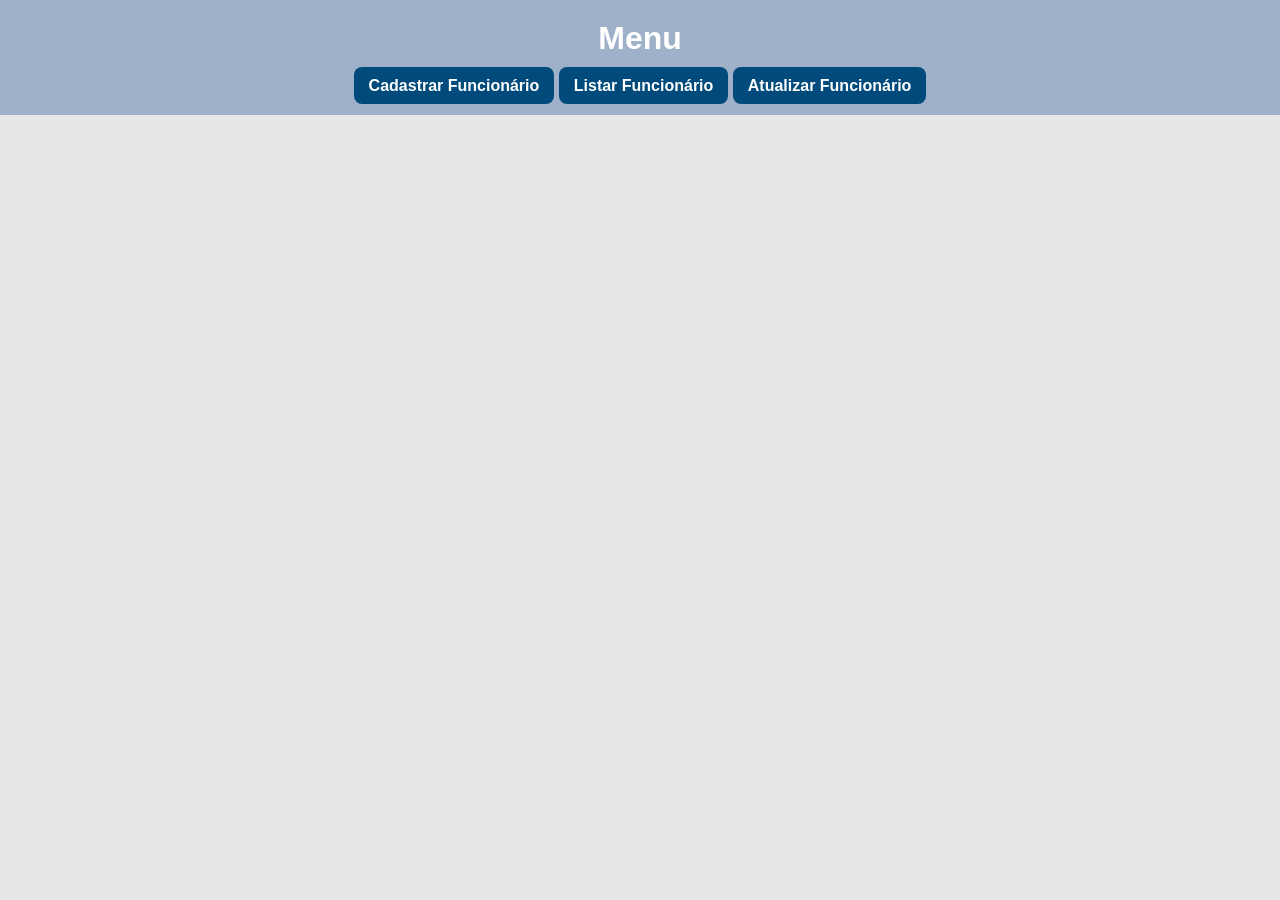
<file: index.html>
<!DOCTYPE html>
<html lang="pt-br">
<head>
    <meta charset="UTF-8">
    <meta name="viewport" content="width=device-width, initial-scale=1.0">
    <link rel="stylesheet" href="style.css">
    <script src="script.js" defer></script>
    <title>Empresa</title>
</head>
<body>
    <header>
        <h1>Menu</h1>
        <a href="cadastro_funcionario.html">Cadastrar Funcionário</a>
        <a href="listar_funcionario.html">Listar Funcionário</a>
        <a href="atualizar_funcionario.html">Atualizar Funcionário</a>
    </header>
    <main></main>
    <footer></footer>
</body>
</html>
</file>
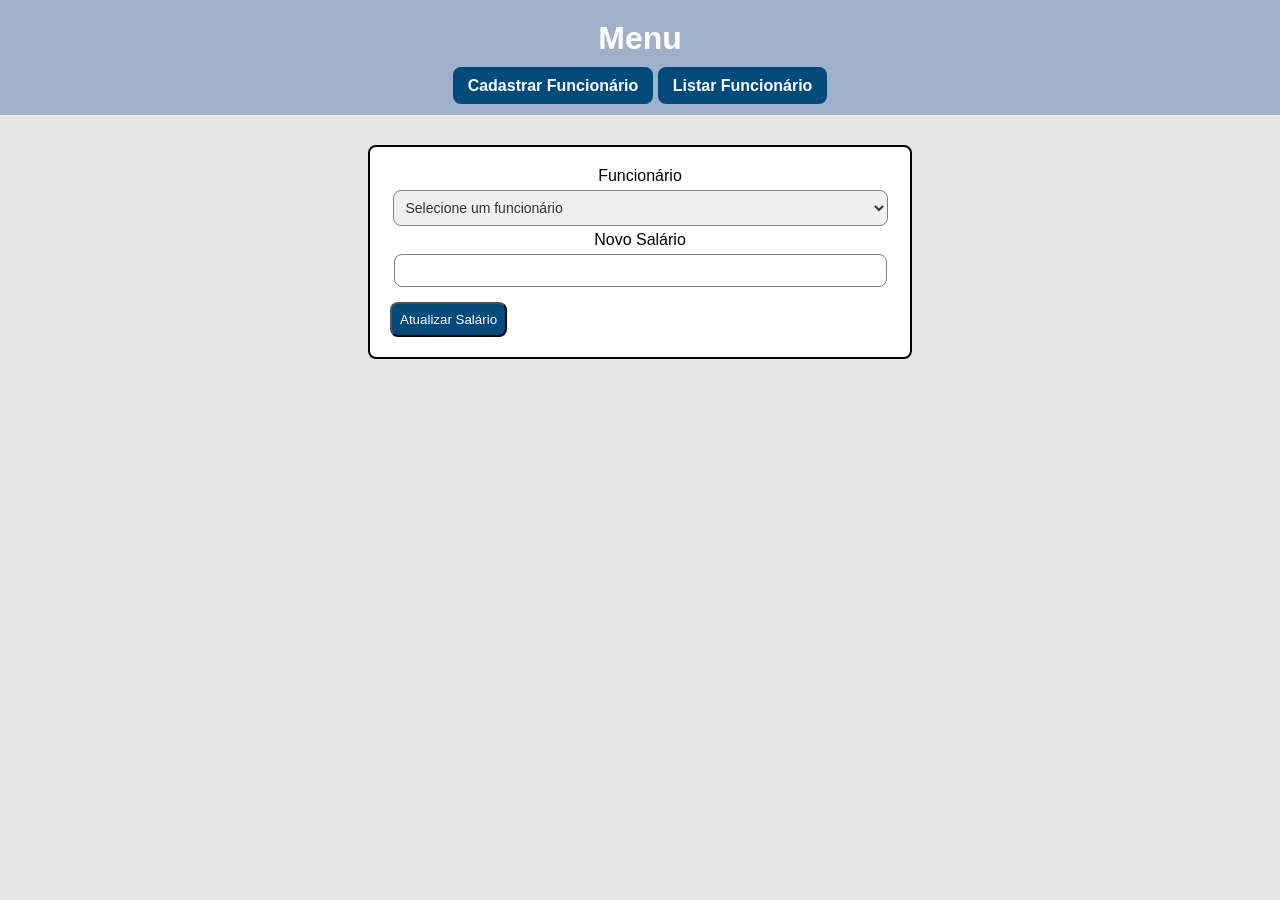
<file: atualizar_funcionario.html>
<!DOCTYPE html>
<html lang="pt-br">

<head>
    <meta charset="UTF-8">
    <meta name="viewport" content="width=device-width, initial-scale=1.0">
    <link rel="stylesheet" href="style.css">
    <script src="script.js" defer></script>
    <title>Atualizar Funcionário</title>
</head>

<body>
    <header>
        <h1>Menu</h1>
        <a href="cadastro_funcionario.html">Cadastrar Funcionário</a>
        <a href="listar_funcionario.html">Listar Funcionário</a>
    </header>
    <main>
        <div class="container">
            <label>Funcionário</label>
            <select id="comboFuncionario"><option value="Selecione um funcionário"></option></select>
            <label>Novo Salário</label>
            <input type="number" id="salarioNovo">
            <div class="containerBotoes">
                <button onclick="atualizar_salario()">Atualizar Salário</button>
            </div>
        </div>
    </main>
    <footer></footer>
</body>

</html>
</file>
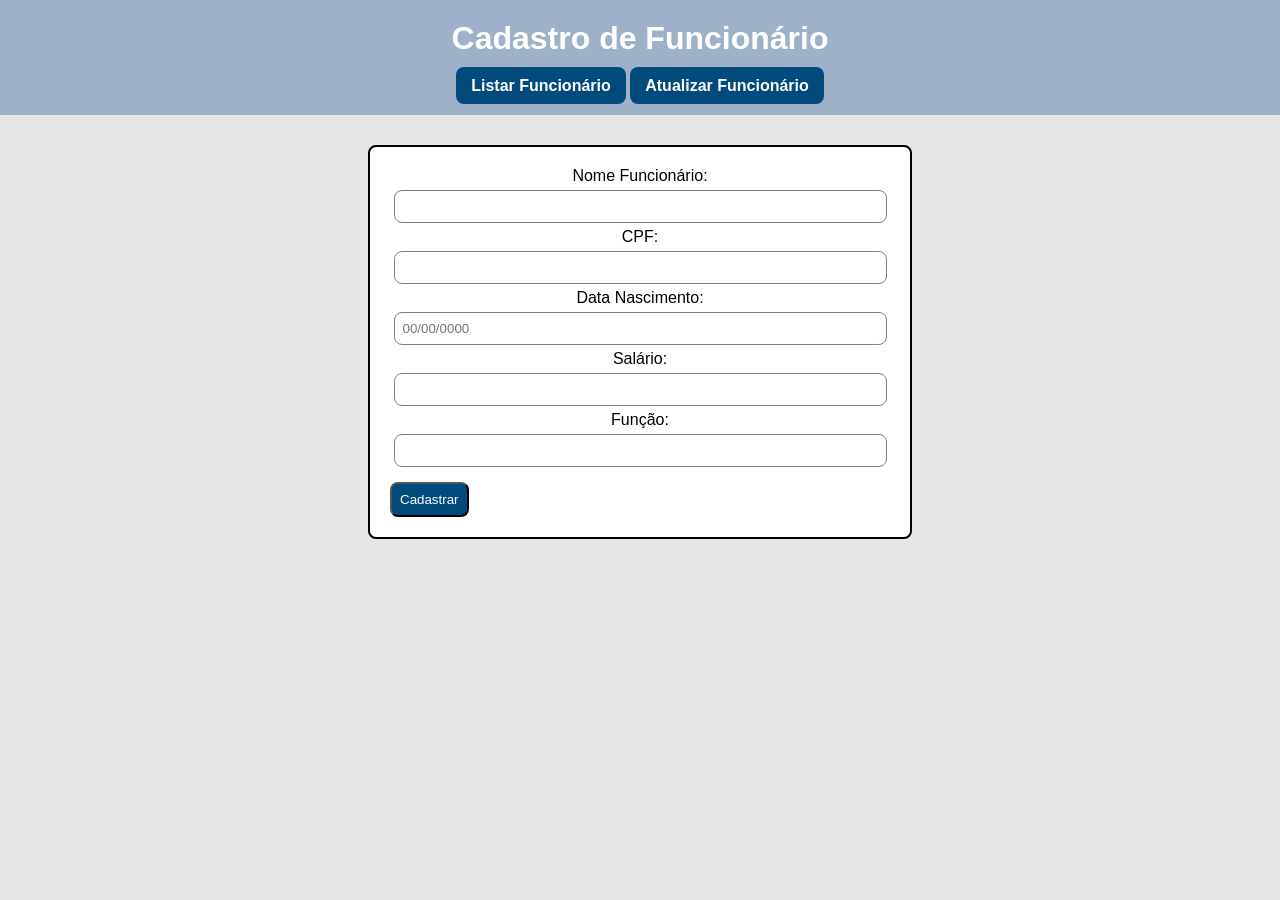
<file: cadastro_funcionario.html>
<!DOCTYPE html>
<html lang="pt-br">

<head>
    <meta charset="UTF-8">
    <meta name="viewport" content="width=device-width, initial-scale=1.0">
    <link rel="stylesheet" href="style.css">
    <script src="script.js" defer></script>
    <title>Cadastro</title>
</head>

<body>
    <header>
        <h1>Cadastro de Funcionário</h1>
        <a href="listar_funcionario.html">Listar Funcionário</a>
        <a href="atualizar_funcionario.html">Atualizar Funcionário</a>
    </header>
    <main>
        <div class="container">
            <label>Nome Funcionário:</label>
            <input type="text" id="nomeFuncionario">
            <label>CPF:</label>
            <input type="text" id="cpf">
            <label> Data Nascimento:</label>
            <input type="text" id="dataNasc" placeholder="00/00/0000">
            <label>Salário:</label>
            <input type="number" id="salario">
            <label>Função:</label>
            <input type="text" id="funcao">
            <div class="containerBotoes">
                <button onclick="cadastrar_funcionario()">Cadastrar</button>
            </div>
        </div>
    </main>
    <footer></footer>
</body>

</html>
</file>
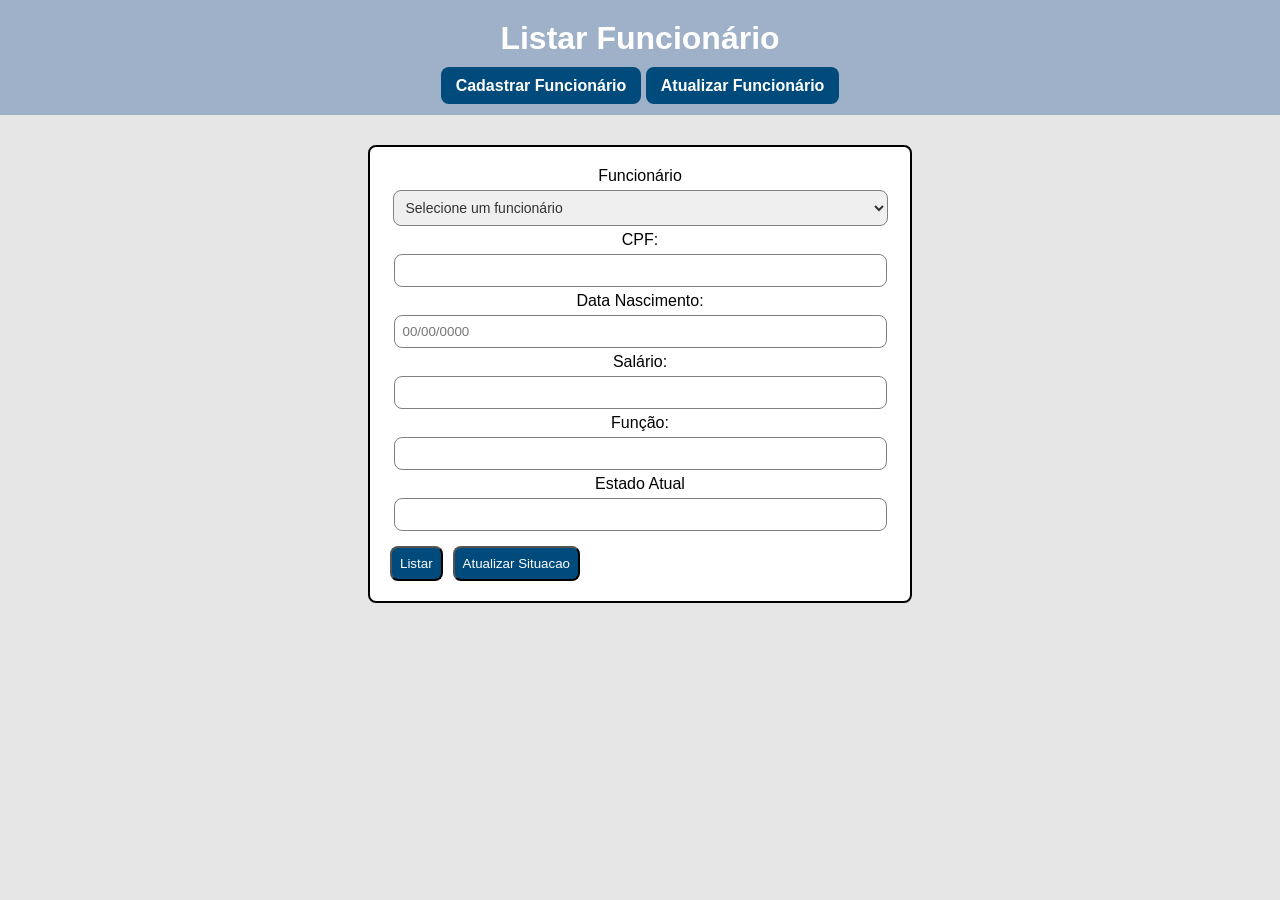
<file: listar_funcionario.html>
<!DOCTYPE html>
<html lang="pt-br">

<head>
    <meta charset="UTF-8">
    <meta name="viewport" content="width=device-width, initial-scale=1.0">
    <link rel="stylesheet" href="style.css">
    <script src="script.js" defer></script>
    <title>Listagem</title>
</head>

<body>
    <header>
        <h1>Listar Funcionário</h1>
        <a href="cadastro_funcionario.html">Cadastrar Funcionário</a>
        <a href="atualizar_funcionario.html">Atualizar Funcionário</a>
    </header>
    <main>
        <div class="container">
            <label>Funcionário</label>
            <select id="comboFuncionario">
                <option value="Selecione um funcionário"></option>
            </select>
            <label>CPF:</label>
            <input type="text" id="listar_cpf" readonly>
            <label> Data Nascimento:</label>
            <input type="text" id="listar_dataNasc" placeholder="00/00/0000" readonly>
            <label>Salário:</label>
            <input type="text" id="listar_salario" readonly>
            <label>Função:</label>
            <input type="text" id="listar_funcao" readonly>
            <label>Estado Atual</label>
            <input type="text" id="listar_situacao" readonly>
            <div class="containerBotoes">
                <button onclick="listar_funcionario()">Listar</button>
                <button onclick="atualizar_situacao()">Atualizar Situacao</button>
            </div>
        </div>
    </main>
    <footer></footer>
</body>

</html>
</file>
<file: style.css>
* {
    font-family: Arial, sans-serif;
    margin: 0px;
    padding: 0px;
}

body{
    background-color: #e6e6e6;
}

header {
    background-color: rgb(159, 177, 201);
    color: #fff;
    text-align: center;
    padding: 20px;
}

header h1 {
    margin-bottom: 20px;
    background-color: rgb(159, 177, 201);
}

.containerBotoes{
    display: flex;
    gap: 10px;
}

.container {
    width: 500px;
    background-color: #fff;
    margin: 30px auto;
    padding: 20px;
    border: 2px solid black;
    border-radius: 8px;
    text-align: center;
}

.container button{
    background-color: rgb(0, 75, 124);
    color: white;
    padding: 8px;
    margin-top: 10px;
    border-radius: 8px;
}

.container button:hover{
    background-color:rgb(0, 43, 71);
}

input {
    width: 95%;
    padding: 8px;
    margin-block: 5px;
    border: 1px solid gray;
    border-radius: 8px;
}

a {
    background-color: rgb(0, 75, 124);
    color: #fff;
    padding: 10px 15px;
    border: none;
    cursor: pointer;
    font-weight: bold;
    border-radius: 8px;
    text-decoration: none;
}

a:hover {
    background-color: rgb(0, 43, 71);
}

select {
    width: 99%;
    padding: 8px;
    margin-block: 5px;
    color: #333;
    border: 1px solid gray;
    border-radius: 8px;
    font-size: 14px;
    cursor: pointer;
}

select option {
    color: #333;
    padding: 10px;
}
</file>
